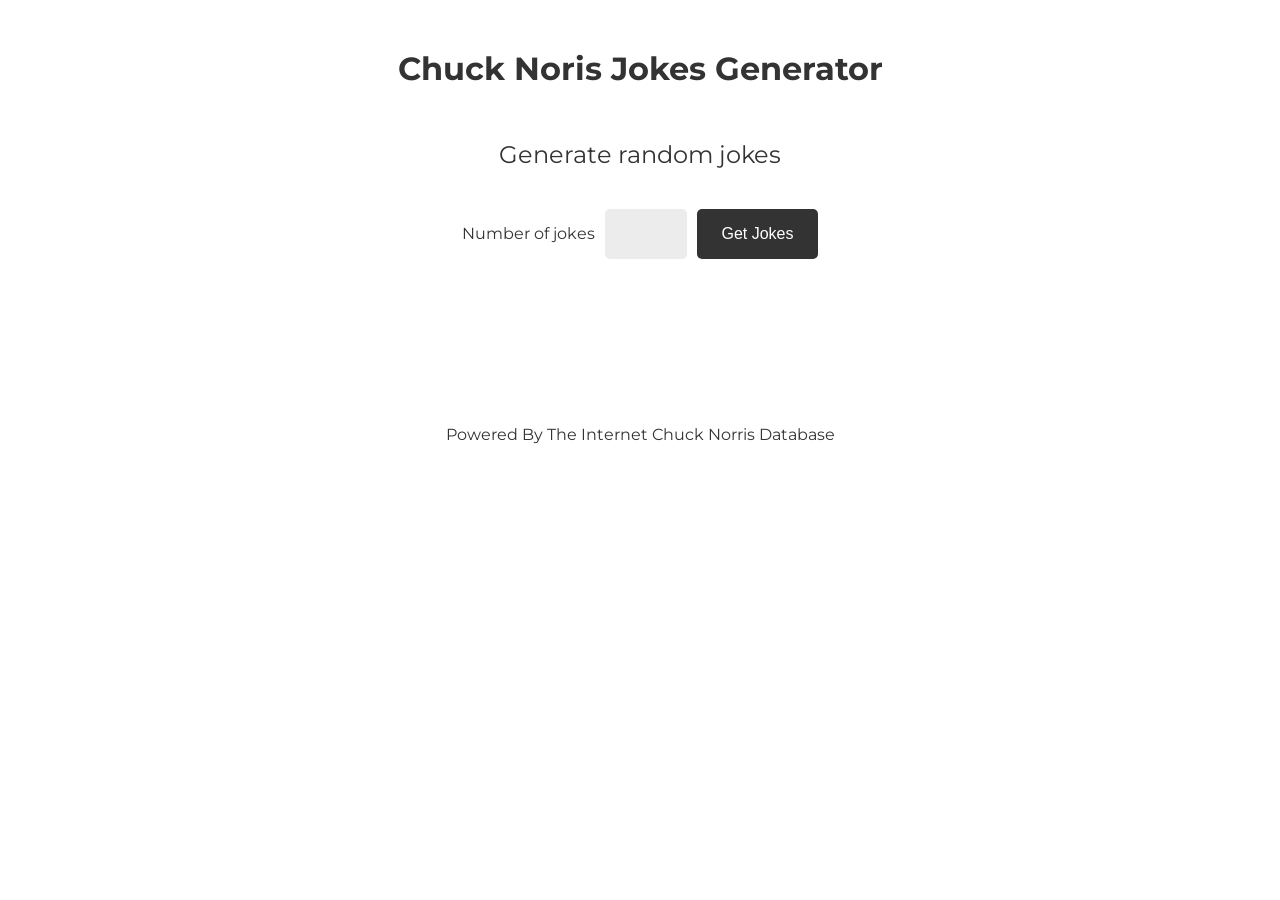
<file: index.html>
<!DOCTYPE html>
<html lang="en">

<head>
   <meta charset="UTF-8">
   <meta name="viewport" content="width=device-width, initial-scale=1.0">
   <meta http-equiv="X-UA-Compatible" content="ie=edge">
   <link rel="stylesheet" href="style.css">
   <title>Chuck Noris Jokes Generator</title>
</head>

<body>
   <div id="container">
      <header>
         <h1>Chuck Noris Jokes Generator</h1>
      </header>
      <main>
         <h2>Generate random jokes</h2>
         <form>
            <label for="number">Number of jokes</label>
            <input type="number" id="number">
            <button>Get Jokes</button>
         </form>
         <section class="grid">
            
         </section>
      </main>
      <footer>
         <p>Powered By The Internet Chuck Norris Database</p>
      </footer>
   </div>

   <script src="main.js"></script>
</body>

</html>
</file>
<file: style.css>
@import url('https://fonts.googleapis.com/css?family=Montserrat:400,700&display=swap');

body {
   color: #333;
   font-family: 'Montserrat';
   text-align: center;
   font-weight: 400;
   font-size: 1em;
}

h1 {
   font-weight: 700;
}

h2 {
   font-weight: 400;
}

form {
   display: flex;
   flex-direction: row;
   justify-content: center;
   align-items: center;
}

button {
   padding: 1em 1.5em;
   margin-left: 10px;
   font-size: 1em;
   background: #333;
   color: #fff;
   border: 0;
   border-radius: 5px;
   cursor: pointer;
   transition: all 1s;
}

button:hover {
   background: #000;
   transition: scale(1.1);
}

input {
   background: #ececec;
   margin-left: 10px;
   padding: 1em;
   font-size: 1em;
   border: 0px;
   border-radius: 5px;
   width: 50px;
}

header {
   padding: 10px;
}

main h2 {
   padding-bottom: 20px;
}

#container {
   max-width: 960px;
   margin: 0 auto;
   padding: 10px;
}

section.grid {
   display: grid;
   grid-template-columns: repeat(3, 1fr);
   gap: 20px;
   padding-top: 50px;
}

article.card {
   background: #ececec;
   box-shadow: 1px 1px 2px rgba(51, 51, 51, 0.418);
   border-radius: 5px;
   padding: 20px;
}

footer {
   padding-top: 100px;
}
</file>
